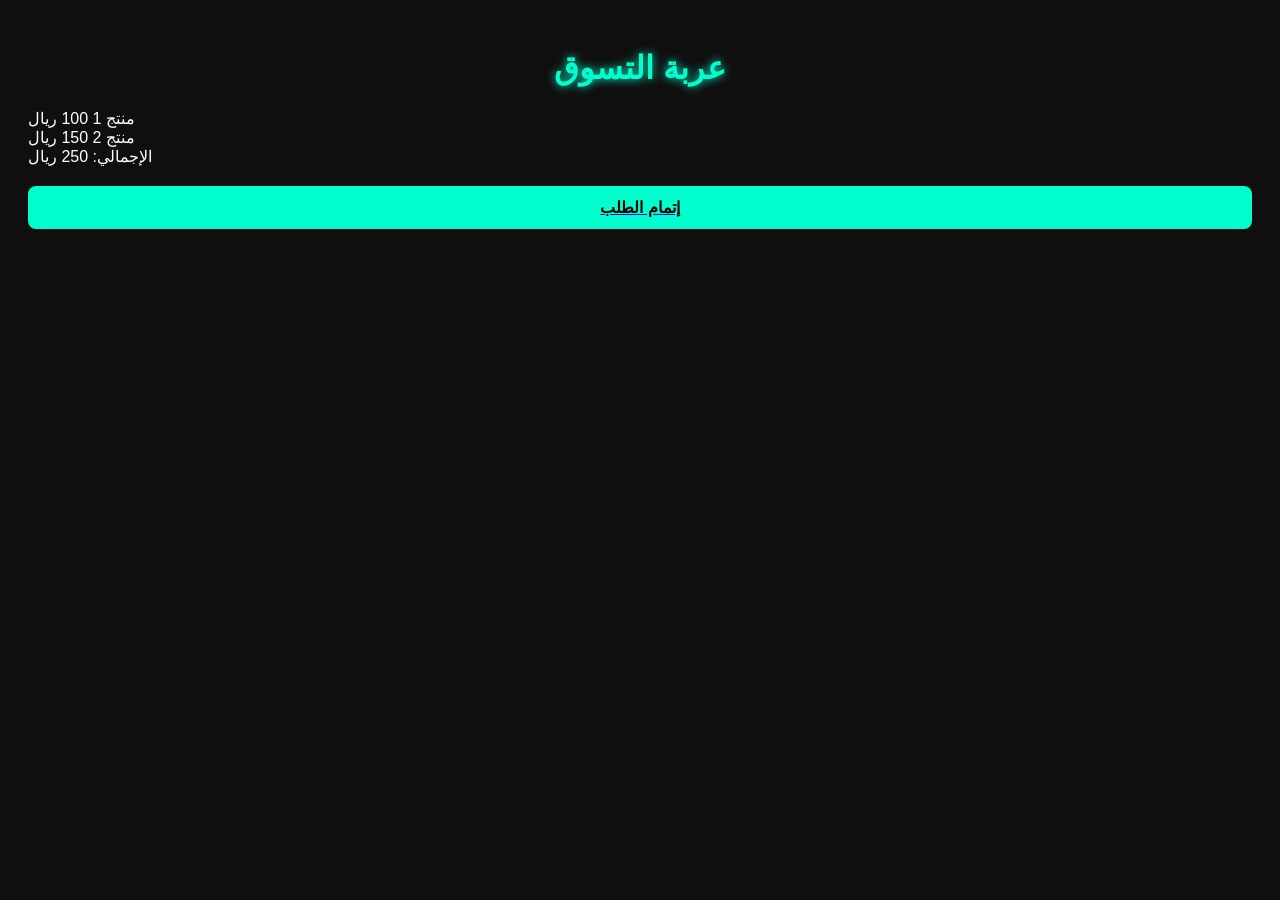
<file: bb.html>
<!-- bb.html -->
<!DOCTYPE html>
<html lang="ar">
<head>
  <meta charset="UTF-8">
  <title>عربة التسوق</title>
  <link rel="stylesheet" href="style.css">
</head>
<body>
  <h1>عربة التسوق</h1>
  <div class="cart">
    <div class="cart-item">
      <span class="item-name">منتج 1</span>
      <span class="item-price">100 ريال</span>
    </div>
    <div class="cart-item">
      <span class="item-name">منتج 2</span>
      <span class="item-price">150 ريال</span>
    </div>
    <div class="total">الإجمالي: 250 ريال</div>
    <a href="done.html"><button class="checkout">إتمام الطلب</button></a>
  </div>
</body>
</html>
</file>
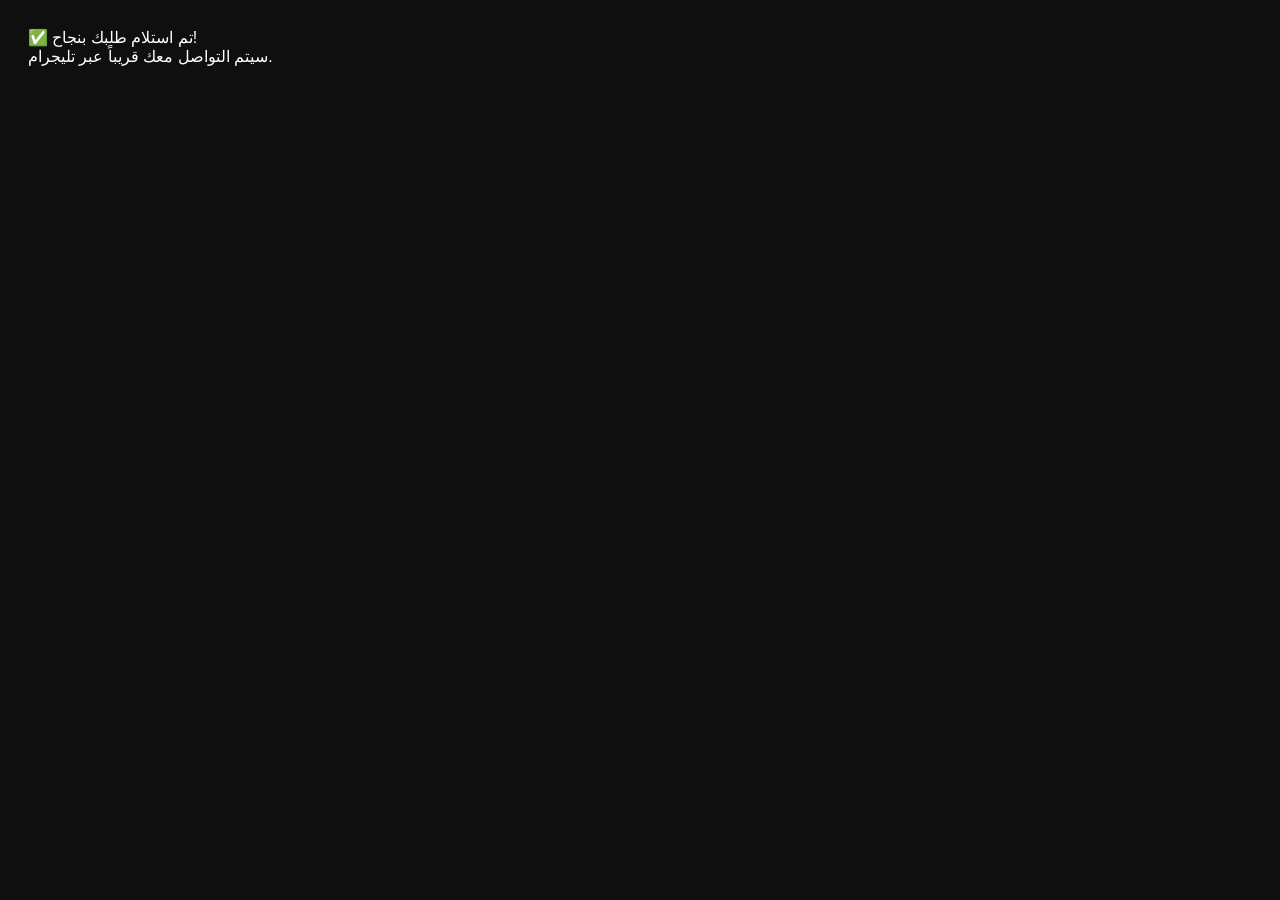
<file: done.html>
<!-- done.html -->
<!DOCTYPE html>
<html lang="ar">
<head>
  <meta charset="UTF-8">
  <title>تم الطلب</title>
  <link rel="stylesheet" href="style.css">
</head>
<body>
  <div class="success">
    ✅ تم استلام طلبك بنجاح!<br>
    سيتم التواصل معك قريباً عبر تليجرام.
  </div>
</body>
</html>
</file>
<file: style.css>
body {
  background-color: #0f0f0f;
  color: #fff;
  font-family: 'Tahoma', sans-serif;
  padding: 20px;
}

h1 {
  text-align: center;
  color: #00ffcc;
  text-shadow: 0 0 10px #00ffcc;
}

.products {
  display: grid;
  grid-template-columns: repeat(auto-fit, minmax(250px, 1fr));
  gap: 20px;
  margin-top: 30px;
}

.product {
  background-color: #1c1c1c;
  border: 1px solid #333;
  border-radius: 10px;
  padding: 15px;
  text-align: center;
  box-shadow: 0 0 15px #00ffcc44;
}

.product img {
  width: 100%;
  max-height: 200px;
  object-fit: cover;
  border-radius: 8px;
  margin-bottom: 10px;
}

.product h2 {
  color: #00ffcc;
  font-size: 1.2em;
}

.product p {
  margin: 5px 0;
}

.price {
  color: #ffcc00;
  font-size: 1.1em;
  font-weight: bold;
}

.checkout {
  display: block;
  width: 100%;
  padding: 12px;
  margin-top: 20px;
  background-color: #00ffcc;
  color: #000;
  border: none;
  border-radius: 8px;
  font-size: 1em;
  font-weight: bold;
  cursor: pointer;
}
</file>
